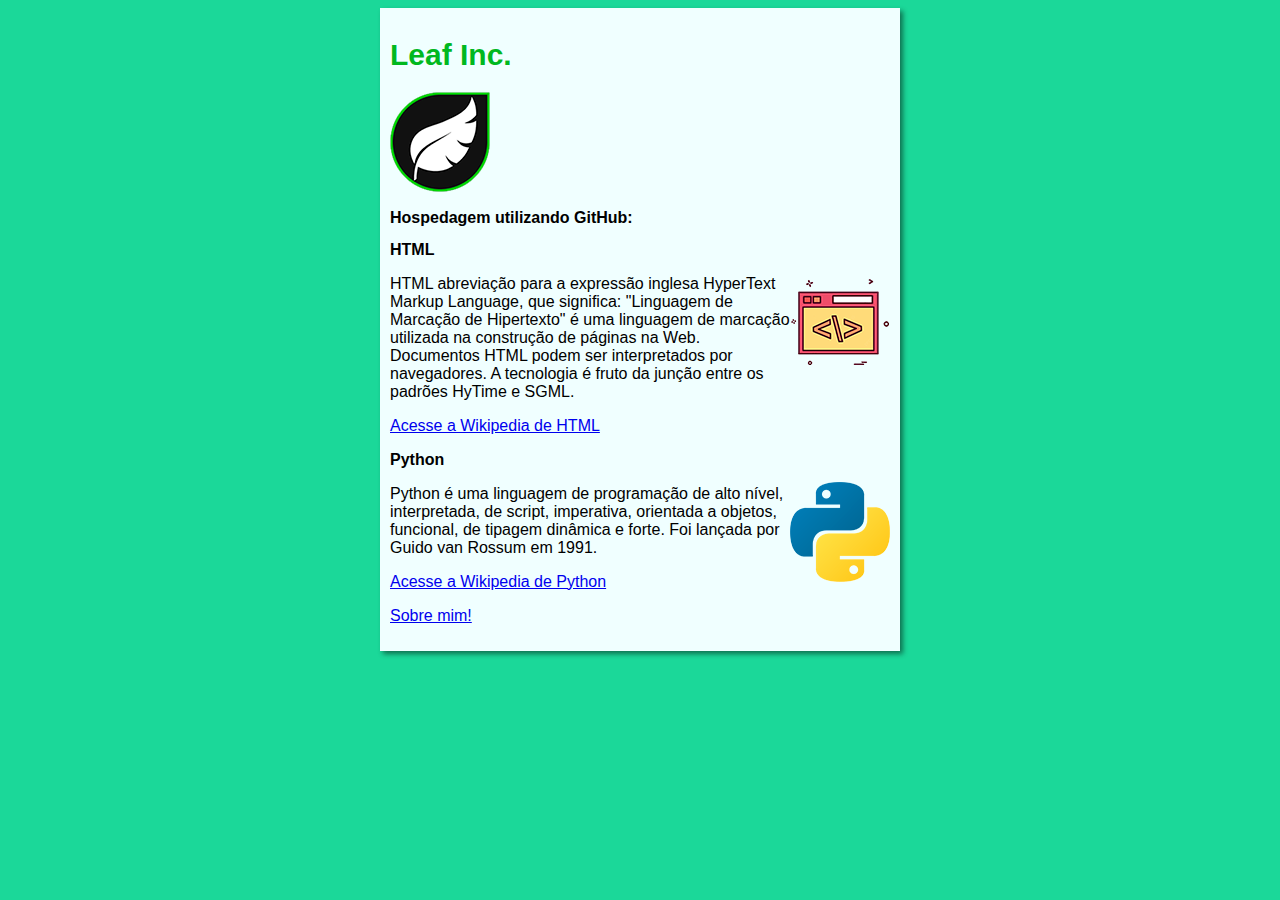
<file: index.html>
<!DOCTYPE html>
<html lang="pt-br">
<head>
    <meta charset="UTF-8">
    <meta name="viewport" content="width=device-width, initial-scale=1.0">
    <title>Leaf Inc.</title>
    <link rel="stylesheet" href="estilos/style.css">
</head>
<body>
    <main>
        <header>
            <h1 style="font-size:30px; color:rgb(1, 184, 31)">Leaf Inc.</h1>
            <img src="imagens/logo.png" alt="Leaf Ltda.">
        </header>
        <article>
            <h2>Hospedagem utilizando GitHub:</h2>
        </article> 
        <article>
            <h2>HTML</h2>
            <img class="lado" src="imagens/site-layout.png" alt="Layout">
            <p>HTML abreviação para a expressão inglesa HyperText Markup Language, que significa: "Linguagem de Marcação de Hipertexto" é uma linguagem de marcação utilizada na construção de páginas na Web. Documentos HTML podem ser interpretados por navegadores. A tecnologia é fruto da junção entre os padrões HyTime e SGML.</p>
            <p><a href="https://pt.wikipedia.org/wiki/HTML">Acesse a Wikipedia de HTML</a></p>
        </article>
            <h2>Python</h2>
            <img class="lado" src="imagens/python-logo.png" alt="Python">
            <p>Python é uma linguagem de programação de alto nível, interpretada, de script, imperativa, orientada a objetos, funcional, de tipagem dinâmica e forte. Foi lançada por Guido van Rossum em 1991.</p>
            <p><a href="https://pt.wikipedia.org/wiki/Python">Acesse a Wikipedia de Python</a></p>
        <p><a href="about-me.html">Sobre mim!</a></p>
    </main>
</body>
</html>
</file>
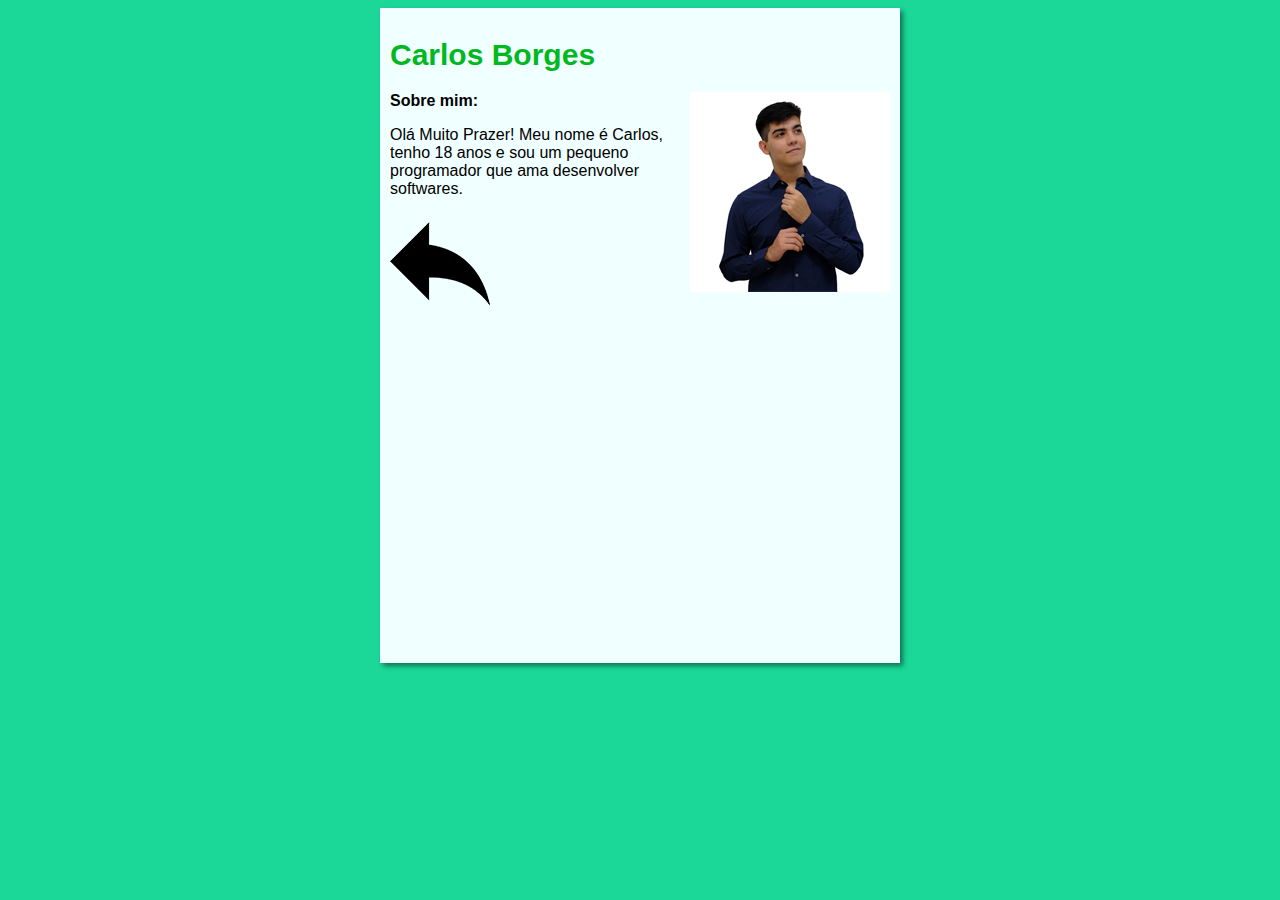
<file: about-me.html>
<!DOCTYPE html>
<html lang="en">
<head>
    <meta charset="UTF-8">
    <meta name="viewport" content="width=device-width, initial-scale=1.0">
    <title>Sobre Mim:</title>
    <link rel="stylesheet" href="estilos/style.css">
</head>
<body>
    <main>
        <header>
            <h1 style="font-size:30px; color:rgb(1, 184, 31)">Carlos Borges</h1>
            <img class="lado" src="imagens/Eu.png" alt="Carlos Cárcamo">
        </header>
        <article>
            <h2>Sobre mim:</h2>
            <p>Olá Muito Prazer! Meu nome é Carlos, tenho 18 anos e sou um pequeno programador que ama desenvolver softwares.</p>
        </article>
        <p><a href="index.html"><img src="imagens/go-back.png" alt="Voltar"></a></p>
    <iframe width="500" height="315" src="https://www.youtube.com/embed/RXdadwUfTSw" frameborder="0" allow="accelerometer; autoplay; clipboard-write; encrypted-media; gyroscope; picture-in-picture" allowfullscreen></iframe>
    </main>
</body>
</html>
</file>
<file: estilos/style.css>
* {
    font-family: Arial, Helvetica, sans-serif;
    font-size: 16px;
}

body {
    background-color: rgb(27, 216, 153);
}

main {
    background-color: azure;
    width: 500px;
    margin: auto;
    padding:  10px;
    box-shadow: 3px 3px 5px rgba(0, 0, 0, 0.473);
}

img.lado {
    float: right;
}

img.meio {
    float: left;
}

h1.lado {
    float: right;
}
</file>
